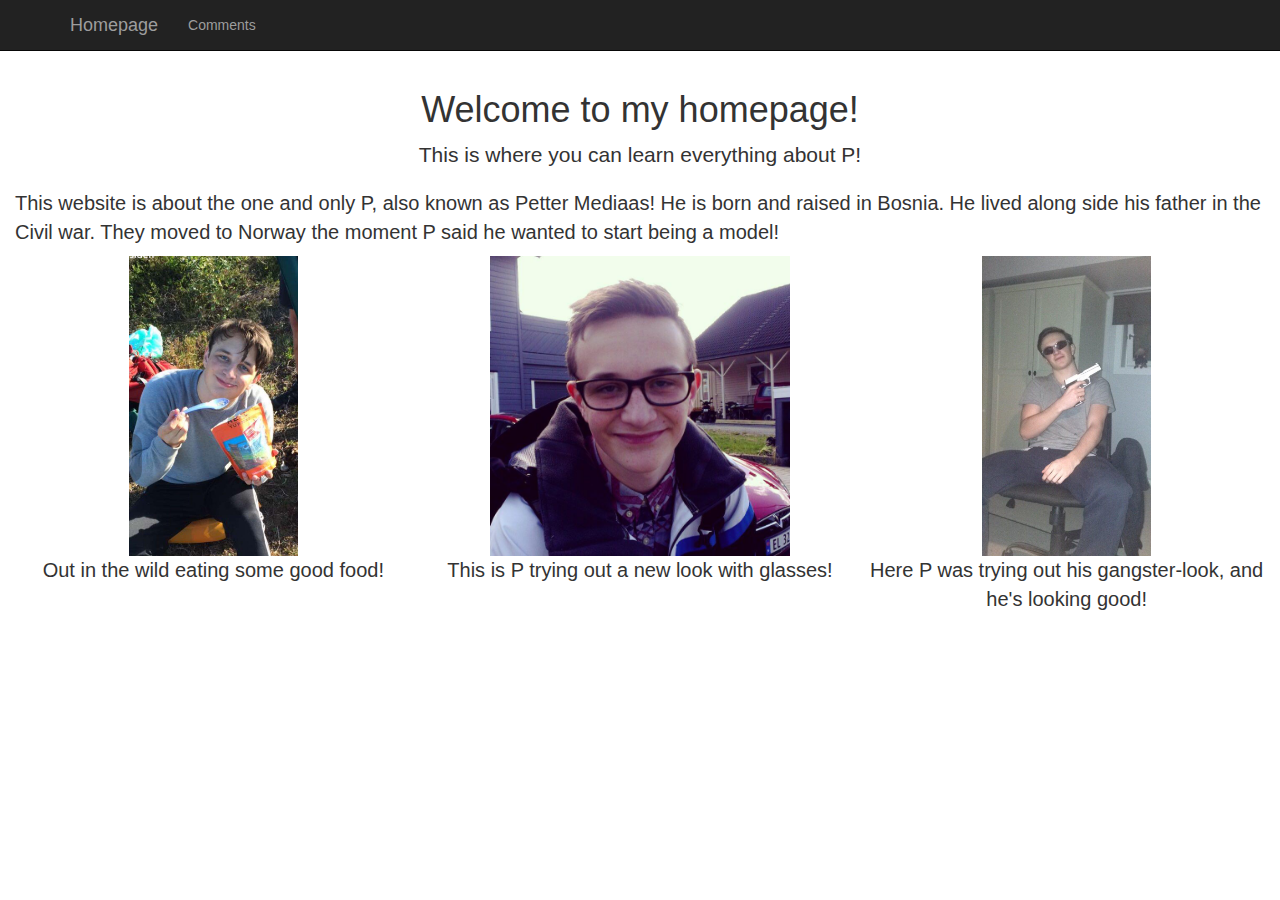
<file: Nettsider/bootstrap_gjestebok/index.html>
<!DOCTYPE html>
<html lang="en">

<head>

    <meta charset="utf-8">
    <meta http-equiv="X-UA-Compatible" content="IE=edge">
    <meta name="viewport" content="width=device-width, initial-scale=1">
    <meta name="description" content="">
    <meta name="author" content="">

    <title>Homepage - Skateboard-P</title>

    <!-- Bootstrap Core CSS -->
    <link href="css/bootstrap.min.css" rel="stylesheet">

    <!-- Custom CSS -->
    <style>
    body {
        padding-top: 70px;
        /* Required padding for .navbar-fixed-top. Remove if using .navbar-static-top. Change if height of navigation changes. */
    }
    </style>

    <!-- HTML5 Shim and Respond.js IE8 support of HTML5 elements and media queries -->
    <!-- WARNING: Respond.js doesn't work if you view the page via file:// -->
    <!--[if lt IE 9]>
        <script src="https://oss.maxcdn.com/libs/html5shiv/3.7.0/html5shiv.js"></script>
        <script src="https://oss.maxcdn.com/libs/respond.js/1.4.2/respond.min.js"></script>
    <![endif]-->

</head>

<body>

    <!-- Navigation -->
    <nav class="navbar navbar-inverse navbar-fixed-top" role="navigation">
        <div class="container">
            <!-- Brand and toggle get grouped for better mobile display -->
            <div class="navbar-header">
                <button type="button" class="navbar-toggle" data-toggle="collapse" data-target="#bs-example-navbar-collapse-1">
                    <span class="sr-only">Toggle navigation</span>
                    <span class="icon-bar"></span>
                    <span class="icon-bar"></span>
                    <span class="icon-bar"></span>
                </button>
                <a class="navbar-brand" href="index.html">Homepage</a>
            </div>
            <!-- Collect the nav links, forms, and other content for toggling -->
            <div class="collapse navbar-collapse" id="bs-example-navbar-collapse-1">
                <ul class="nav navbar-nav">
                    <li>
                        <a href="index2.html">Comments</a>
                    </li>
                    
                </ul>
            </div>
            <!-- /.navbar-collapse -->
        </div>
        <!-- /.container -->
    </nav>

    <!-- Page Content -->
    <div class="container">

        <div class="row">
            <div class="col-lg-12 text-center">
                <h1>Welcome to my homepage!</h1>
                <p class="lead">This is where you can learn everything about P!</p>
                
            </div>
            
        </div>
        <!-- /.row -->

    </div>
    <!-- /.container -->
    
   
<div class="col-lg-12">
    
    <p id="djp-p">This website is about the one and only P, also known as Petter Mediaas! He is born and raised in Bosnia. He lived along side his father in the Civil war. They moved to Norway the moment P said he wanted to start being a model!
    </p>
    </div>
    <br><br><br>
    
<div class="col-lg-4 text-center" >
    <img id="djp" src="img/mrp.jpg" height="300">
    <p id="djp-p4">Out in the wild eating some good food!</p>
    </div>
    
    <div class="col-lg-4 text-center">
    <img id="djp2" src="img/young-p.jpg" height="300">
    <p id="djp-p2">This is P trying out a new look with glasses!</p>
    </div>
    
<div class="col-lg-4 text-center">
    <img id="djp3" src="img/danger-p.jpg" height="300">
    <p id="djp-p3">Here P was trying out his gangster-look, and he's looking good!</p>
    </div>
    
    <!-- jQuery Version 1.11.1 -->
    <script src="js/jquery.js"></script>

    <!-- Bootstrap Core JavaScript -->
    <script src="js/bootstrap.min.js"></script>

</body>

</html>
</file>
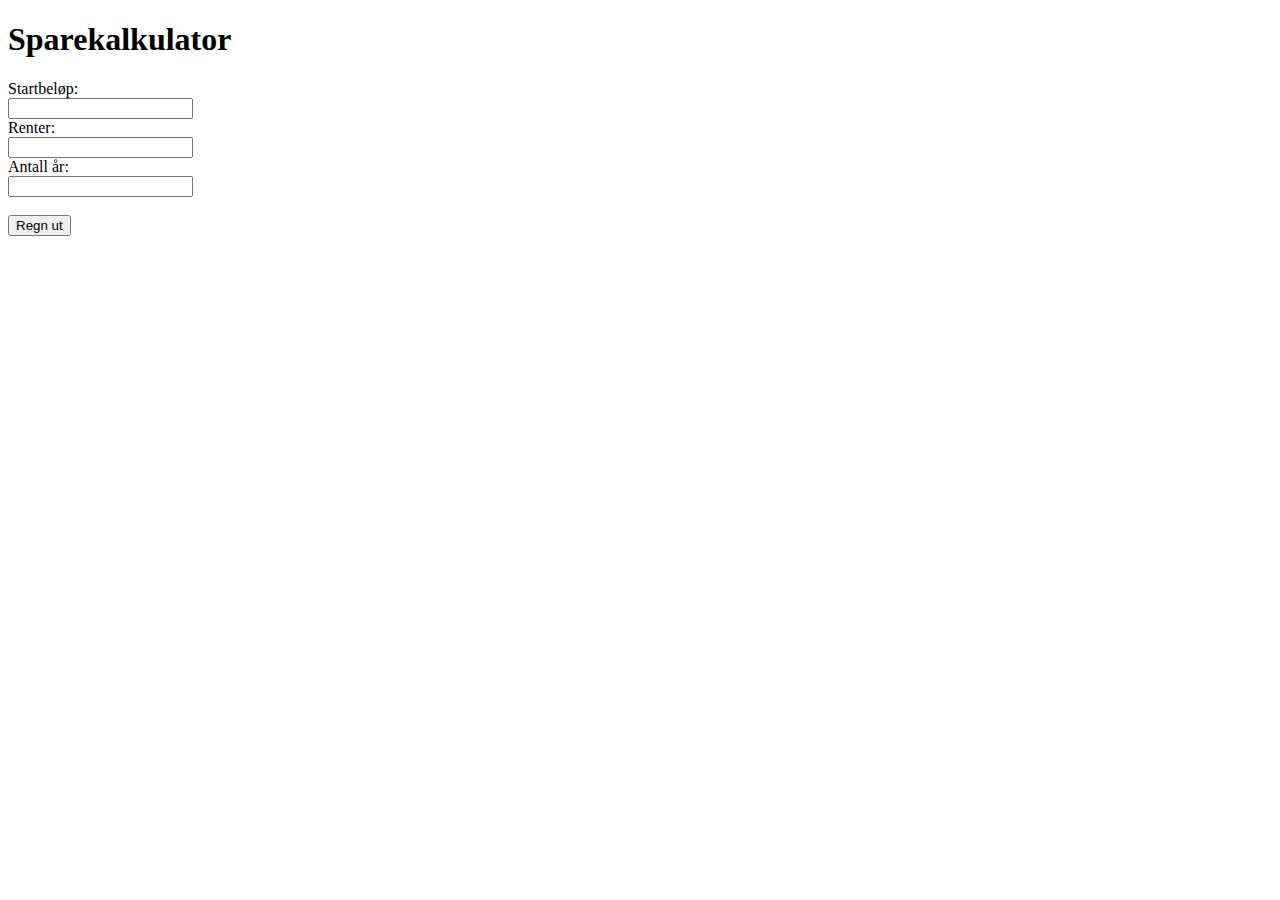
<file: Nettsider/Sparekalkulator/index.html>
<!DOCTYPE html>

<html>  
    <head>
    
        <link rel="stylesheet" type="text/css" href="style.css">
        
    </head>
<body>
    
<meta charset="UTF-8">
    <h1>Sparekalkulator</h1>
    
    
    
    Startbeløp: <br>
    <input type="number" id="startbeløp"> <br>
    Renter: <br>
    <input type="number" id="renter"> <br>
    Antall år: <br>
    <input type="number" id="år"> <br>
    
    <br>
    <button type="button" class="btn btn-default" id="utregning">Regn ut</button>
    <br><br>
    <output id="answer"></output>
    
    <script src="script.js"></script>    

</body>
</html>
</file>
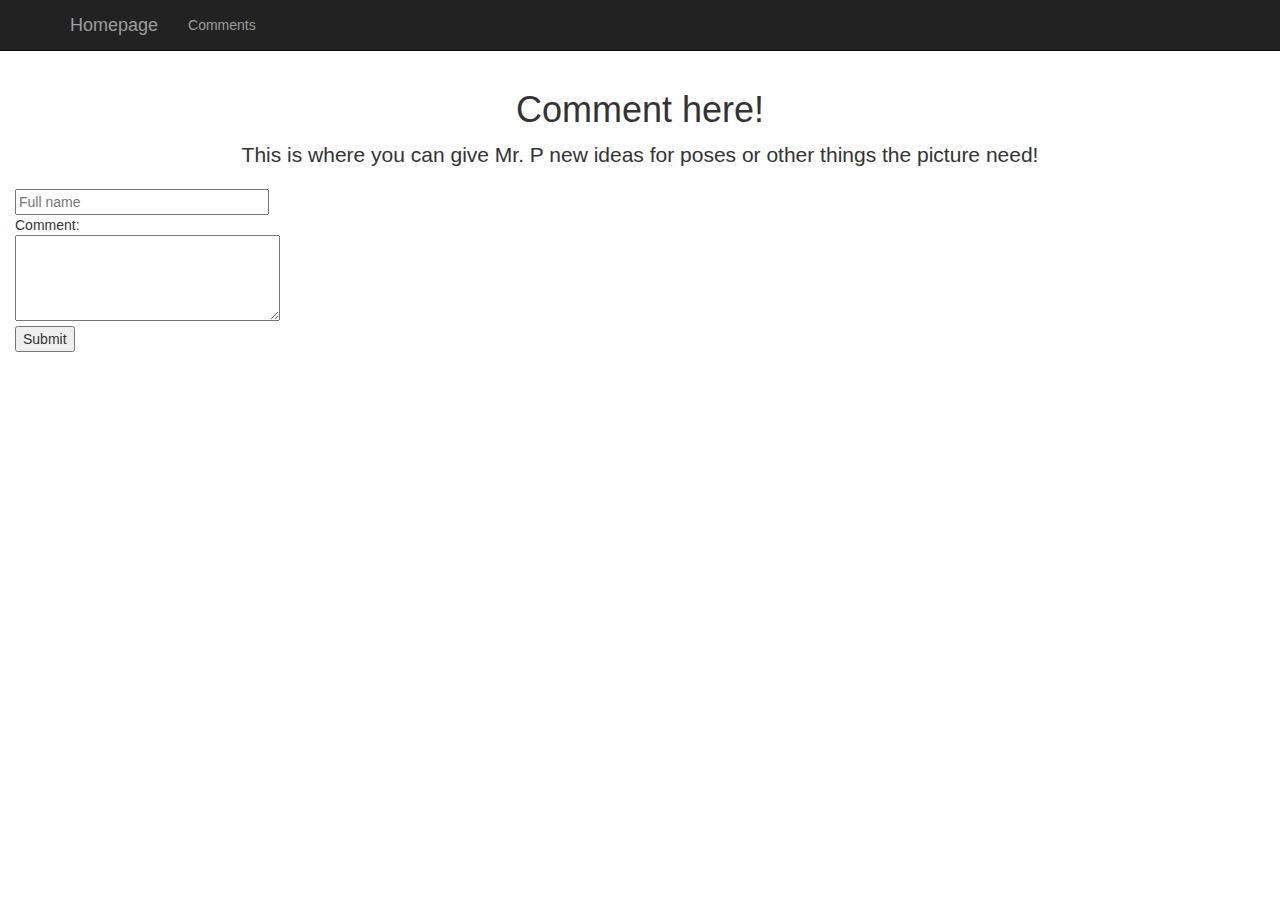
<file: Nettsider/bootstrap_gjestebok/index2.html>
<!DOCTYPE html>
<html lang="en">

<head>

    <meta charset="utf-8">
    <meta http-equiv="X-UA-Compatible" content="IE=edge">
    <meta name="viewport" content="width=device-width, initial-scale=1">
    <meta name="description" content="">
    <meta name="author" content="">

    <title>Comment section - Skateboard-P</title>

    <!-- Bootstrap Core CSS -->
    <link href="css/bootstrap.min.css" rel="stylesheet">

    <!-- Custom CSS -->
    <style>
    body {
        padding-top: 70px;
        /* Required padding for .navbar-fixed-top. Remove if using .navbar-static-top. Change if height of navigation changes. */
    }
    </style>

    <!-- HTML5 Shim and Respond.js IE8 support of HTML5 elements and media queries -->
    <!-- WARNING: Respond.js doesn't work if you view the page via file:// -->
    <!--[if lt IE 9]>
        <script src="https://oss.maxcdn.com/libs/html5shiv/3.7.0/html5shiv.js"></script>
        <script src="https://oss.maxcdn.com/libs/respond.js/1.4.2/respond.min.js"></script>
    <![endif]-->

</head>

<body>

    <!-- Navigation -->
    <nav class="navbar navbar-inverse navbar-fixed-top" role="navigation">
        <div class="container">
            <!-- Brand and toggle get grouped for better mobile display -->
            <div class="navbar-header">
                <button type="button" class="navbar-toggle" data-toggle="collapse" data-target="#bs-example-navbar-collapse-1">
                    <span class="sr-only">Toggle navigation</span>
                    <span class="icon-bar"></span>
                    <span class="icon-bar"></span>
                    <span class="icon-bar"></span>
                </button>
                <a class="navbar-brand" href="index.html">Homepage</a>
            </div>
            <!-- Collect the nav links, forms, and other content for toggling -->
            <div class="collapse navbar-collapse" id="bs-example-navbar-collapse-1">
                <ul class="nav navbar-nav">
                    <li>
                        <a href="index2.html">Comments</a>
                    </li>
                    
                </ul>
            </div>
            <!-- /.navbar-collapse -->
        </div>
        <!-- /.container -->
    </nav>

    <!-- Page Content -->
    <div class="container">

        <div class="row">
            <div class="col-lg-12 text-center">
                <h1>Comment here!</h1>
                <p class="lead">This is where you can give Mr. P new ideas for poses or other things the picture need!</p>
                
            </div>
            
        </div>
        <!-- /.row -->

    </div>
    <!-- /.container -->
    
    


 <div class="col-lg-4">
     
<form>
  <input type="text" id="name" placeholder="Full name" size="28"><br />


  Comment:<br />
  <textarea  id="comments" rows="4" cols="30"></textarea><br />
        
  
</form>
    <button id="submit">Submit</button>
    <br><br>
    <p id="other-comments"></p> 
</div>
    
    
    
    <!-- jQuery Version 1.11.1 -->
    <script src="js/jquery.js"></script>

    <!-- Bootstrap Core JavaScript -->
    <script src="js/bootstrap.min.js"></script>
    
    <script>
        // submit knapp
        
        var name1, comment1;
        
        function kommentarer() {
            name1 = document.getElementById("name").value;
            comment1 = document.getElementById("comments").value;
            
            document.getElementById("other-comments").innerHTML =
                document.getElementById("other-comments").innerHTML + comment1 + "<div style=\"color: gray; font-weight: bold\"> -" + name1 + "</div><br>";
            
        }
        
    document.getElementById("submit").addEventListener("click", kommentarer);

    </script>

</body>

</html>
</file>
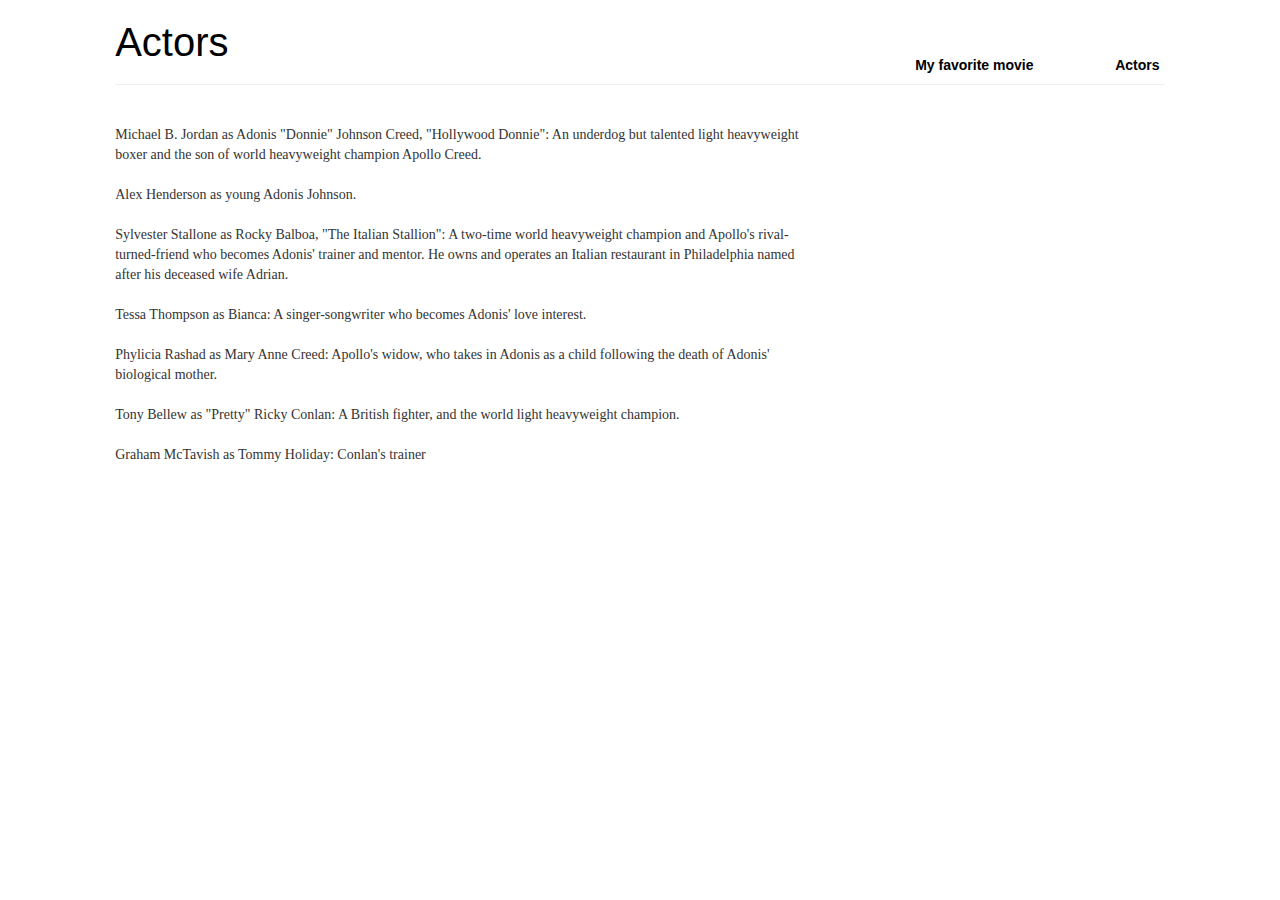
<file: Nettsider/Filmnettside/index2.html>
<!DOCTYPE html>

<html lang="en">

  <head>
      
    <!-- Latest compiled and minified CSS -->
    <link rel="stylesheet" href="http://maxcdn.bootstrapcdn.com/bootstrap/3.3.7/css/bootstrap.min.css">
    <!-- jQuery library -->
    <script src="https://ajax.googleapis.com/ajax/libs/jquery/1.12.4/jquery.min.js"></script>
    <!-- Latest compiled JavaScript -->
    <script src="http://maxcdn.bootstrapcdn.com/bootstrap/3.3.7/js/bootstrap.min.js"></script>
      
    
	<meta name="viewport" content="width=device-width, initial-scale=1">
    <meta charset="utf-8">
	
	<style>
	
	h1 {
	  font-family: "Futura W01 Book",Arial,Helvetica,sans-serif;
      font-size: 40px;
      color: black;
	   }
    
    a {
      font-family: Helvetica;
      font-size: 14px;
	  font-weight: bold;
	  color: black;
	  text-decoration:none;
      }
    
    h3 {
      font-family: Helvetica;
       }
    
    p {
      font-family: verdana;
      font-size: 14px;
	  }
	
	body {
      position: absolute;
      left: 9%;
      right: 9%;

	  }
	 
	 #klassetur {
      position: absolute;
      left: 800px;
	  top: 55px;
    }
    
    
    #påmelding {
      position: absolute;
      left: 1000px;
	  top: 55px;
    }
	
	

	
	</style>
    
  </head>

  <body>
 
    <h1>Actors</h1>
	 <hr>
	<a id="klassetur" href="index.html"> My favorite movie</a>
    <a id="påmelding" href="index2.html"> Actors</a>
    
 <br>
 
<div class="row">
<div class="col-md-8">
<p id="p-actors">
    
Michael B. Jordan as Adonis "Donnie" Johnson Creed, "Hollywood Donnie": An underdog but talented light heavyweight boxer and the son of world heavyweight champion Apollo Creed.<br><br>
     
Alex Henderson as young Adonis Johnson.<br><br>
     
Sylvester Stallone as Rocky Balboa, "The Italian Stallion": A two-time world heavyweight champion and Apollo's rival-turned-friend who becomes Adonis' trainer and mentor. He owns and operates an Italian restaurant in Philadelphia named after his deceased wife Adrian.<br><br>
     
Tessa Thompson as Bianca: A singer-songwriter who becomes Adonis' love interest.<br><br>
     
Phylicia Rashad as Mary Anne Creed: Apollo's widow, who takes in Adonis as a child following the death of Adonis' biological mother.<br><br>
     
Tony Bellew as "Pretty" Ricky Conlan: A British fighter, and the world light heavyweight champion.<br><br>
     
Graham McTavish as Tommy Holiday: Conlan's trainer  
</p>
</div>

<div class="col-md-4">
          
        </div>

</div>
 
 
 </body>

</html>
</file>
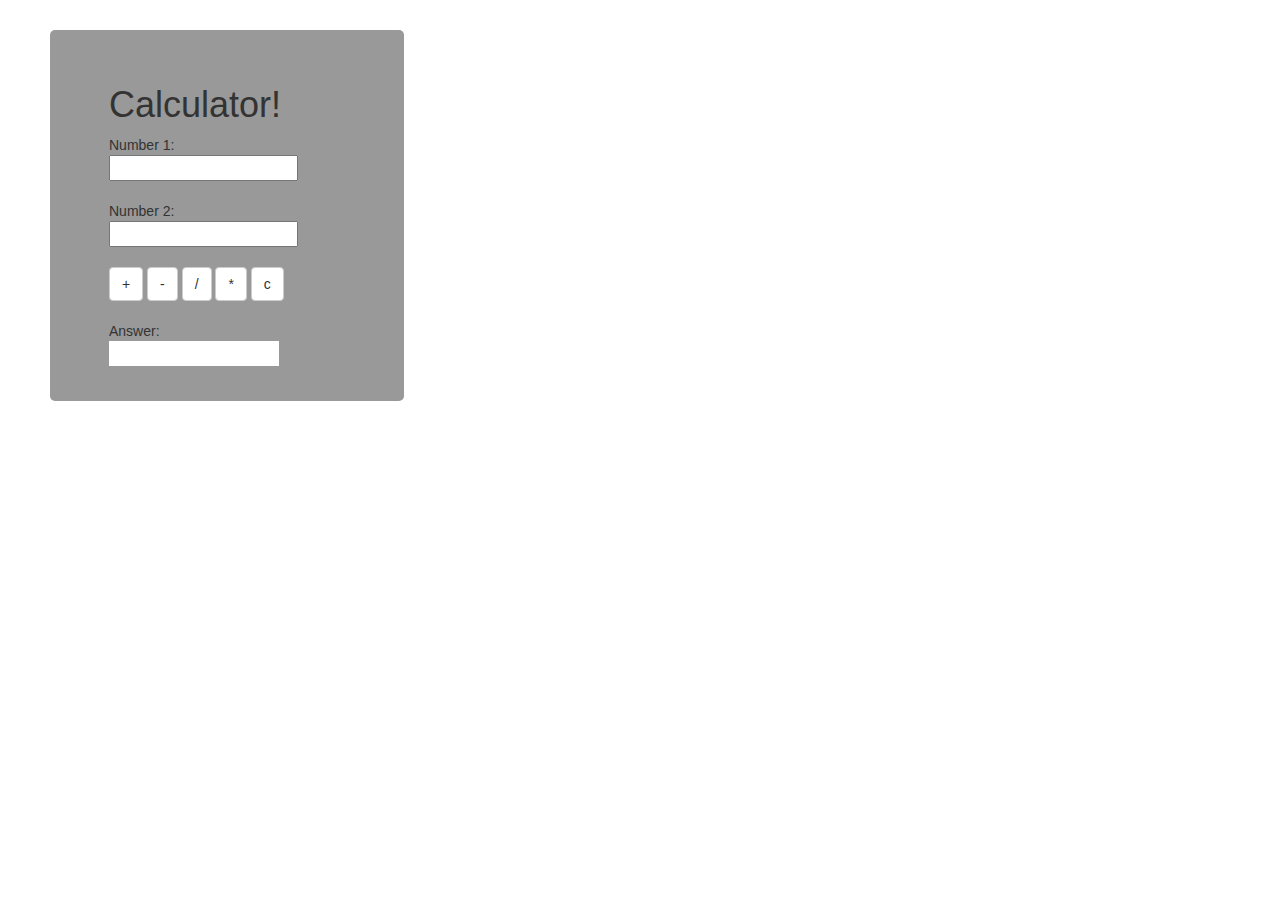
<file: Nettsider/Kalkulator/calculator.html>
<!DOCTYPE html>

<html lang="en">
    
    <head>
        
        <title>Calculator</title>
        
        <meta charset="utf-8"> 
        <meta name="viewport" content="width=device-width, initial-scale=1">
    
        <link rel="stylesheet" href="http://maxcdn.bootstrapcdn.com/bootstrap/3.3.7/css/bootstrap.min.css">

        <script src="https://ajax.googleapis.com/ajax/libs/jquery/1.12.4/jquery.min.js"></script>
        <script src="http://maxcdn.bootstrapcdn.com/bootstrap/3.3.7/js/bootstrap.min.js"></script>
        
        <link rel="icon" 
        type="image/png" 
        href="img/favicon.jpg">
        <link rel="stylesheet" type="text/css" href="css/style.css">
            
    </head>
    
    
    
    <body>
        <div id="money">
        <header>
        <h1>Calculator! </h1>
        </header>
    
        <section>
            <header>
                
            </header>
        
        </section>
    
        
        Number 1:<br>
        <INPUT TYPE="number" id="number1"  NAME="Input" Size="8"><br><br>
        Number 2:<br>
        <INPUT TYPE="number" id="number2"  NAME="Input" Size="8"><br><br>
        
        <button type="button" class="btn btn-default" id="addition">+</button>
            
        <button type="button" class="btn btn-default" id="subtraction">-</button>
            
        <button type="button" class="btn btn-default" id="division">/</button>
            
        <button type="button" class="btn btn-default" id="multiplication">*</button>
            
        <button type="button" class="btn btn-default" id="clear">c</button>
        
        <br><br>Answer:<br>
        <output id="answer" size="8"></output>
        
            </div>
            
        <script src="js/script.js"></script>
        
    </body>

</html>
</file>
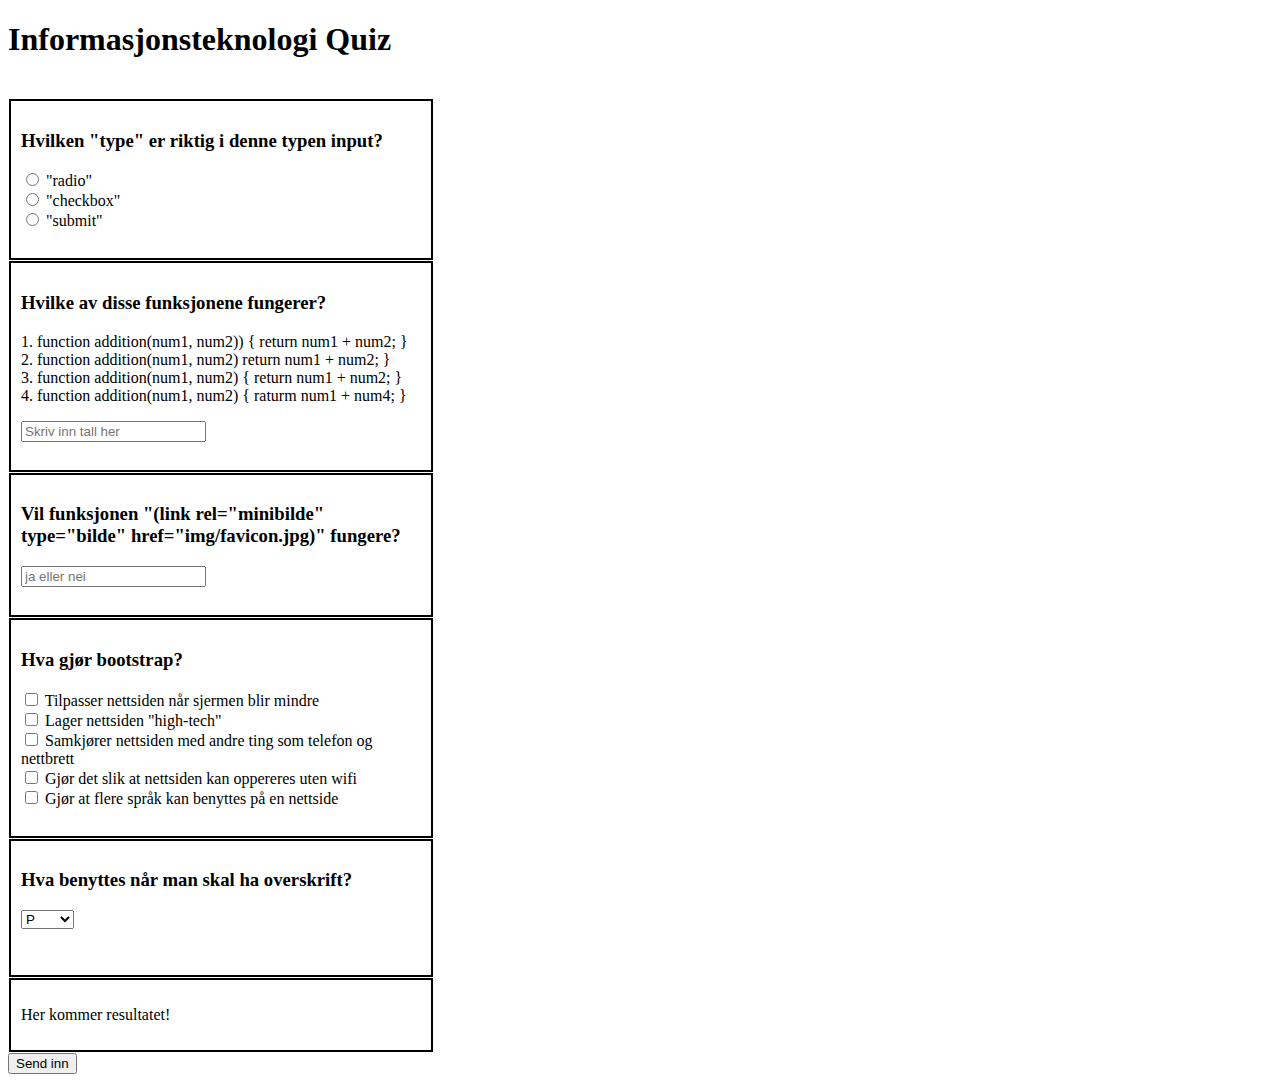
<file: Nettsider/quiz/quiz.html>
<!DOCTYPE html>

<html>  
    <head>
        
        <link rel="icon" 
        type="image/png" 
        href="img/favicon.jpg">
        <link rel="stylesheet" type="text/css" href="css/style.css">
        
        <title>IT Quiz</title>
    </head>
<body>
    
<meta charset="UTF-8">
    
    <h1>Informasjonsteknologi Quiz</h1><br>
    
    <div id="boks1">
    <h3>Hvilken "type" er riktig i denne typen input?</h3>
    <form>
    <input type="radio" name="spm" id="spm1-1"> "radio"<br>
    <input type="radio" name="spm" id="spm1-2"> "checkbox"<br>
    <input type="radio" name="spm" id="spm1-3"> "submit"
    </form><br>
    </div>
    
    <div id="boks2">
    <h3>Hvilke av disse funksjonene fungerer?</h3>
    <p>
    1. function addition(num1, num2)) {
    return num1 + num2;
    } <br>
    2. function addition(num1, num2)  
      return num1 + num2;
    }<br>
    3. function addition(num1, num2) {
    return num1 + num2;
    }<br>
    4. function addition(num1, num2) {
    raturm num1 + num4;
    }<br>
    </p>
    
    <form>
    <input type="number" max="4" id="spm2" placeholder="Skriv inn tall her">
    </form><br>
    </div>
    
    <div id="boks3">
    <h3>Vil funksjonen "(link rel="minibilde" 
        type="bilde" 
        href="img/favicon.jpg)" fungere?</h3>
    <form>
    <input type="text" id="spm3" placeholder="ja eller nei">
    </form><br>
    </div>
    
    <div id="boks4">
    <h3>Hva gjør bootstrap?</h3>
    <form>
    <input type="checkbox" id="spm4-1"> Tilpasser nettsiden når sjermen blir mindre<br>
    <input type="checkbox" id="spm4-2"> Lager nettsiden "high-tech"<br>
    <input type="checkbox" id="spm4-3"> Samkjører nettsiden med andre ting som telefon og nettbrett <br>
    <input type="checkbox" id="spm4-4"> Gjør det slik at nettsiden kan oppereres uten wifi <br>
    <input type="checkbox" id="spm4-5"> Gjør at flere språk kan benyttes på en nettside <br>
    </form><br>
    </div>
    
    <div id="boks5">
    <h3>Hva benyttes når man skal ha overskrift?</h3>
    
    <select id="spm5">
    <option value="1">P</option>
    <option value="2">Br</option>
    <option value="3">Body</option>
    <option value="4">H1</option>
    </select><br><br><br>
    </div>
    
    <div id="boks6">
    <p id="svar">Her kommer resultatet!</p>
    </div>
    <button id="submit">Send inn</button>
    
    
    <script src="js/script.js"></script>    

</body>
</html>
</file>
<file: Nettsider/Sparekalkulator/style.css>
#answer {
    background-color:white;
    
    position:absolute;
    
    width: 170px;
    
    height: 25px;
}
</file>
<file: Nettsider/Kalkulator/css/style.css>
body {
    margin-left: 50px;
    margin-right: 50px;
    margin-top: 30px;
    margin-bottom: 30px;
}

#money {
    	background-color:#999999;
	border-radius:5px;
	-moz-border-radius:5px;
	-webkit-border-radius:5px;
	padding: 3% 5%; 
	filter: alpha(opacity=70);
	-moz-opacity:.70;
	width: 30%;
}

#answer {
    background-color:white;
    filter: alpha(opacity=70);
    width: 170px;
    height: 25px;
}
</file>
<file: Nettsider/quiz/css/style.css>
div {
    width: 400px;
    border: 2px solid black;
    padding: 10px;
    margin: 1px;
}
</file>
